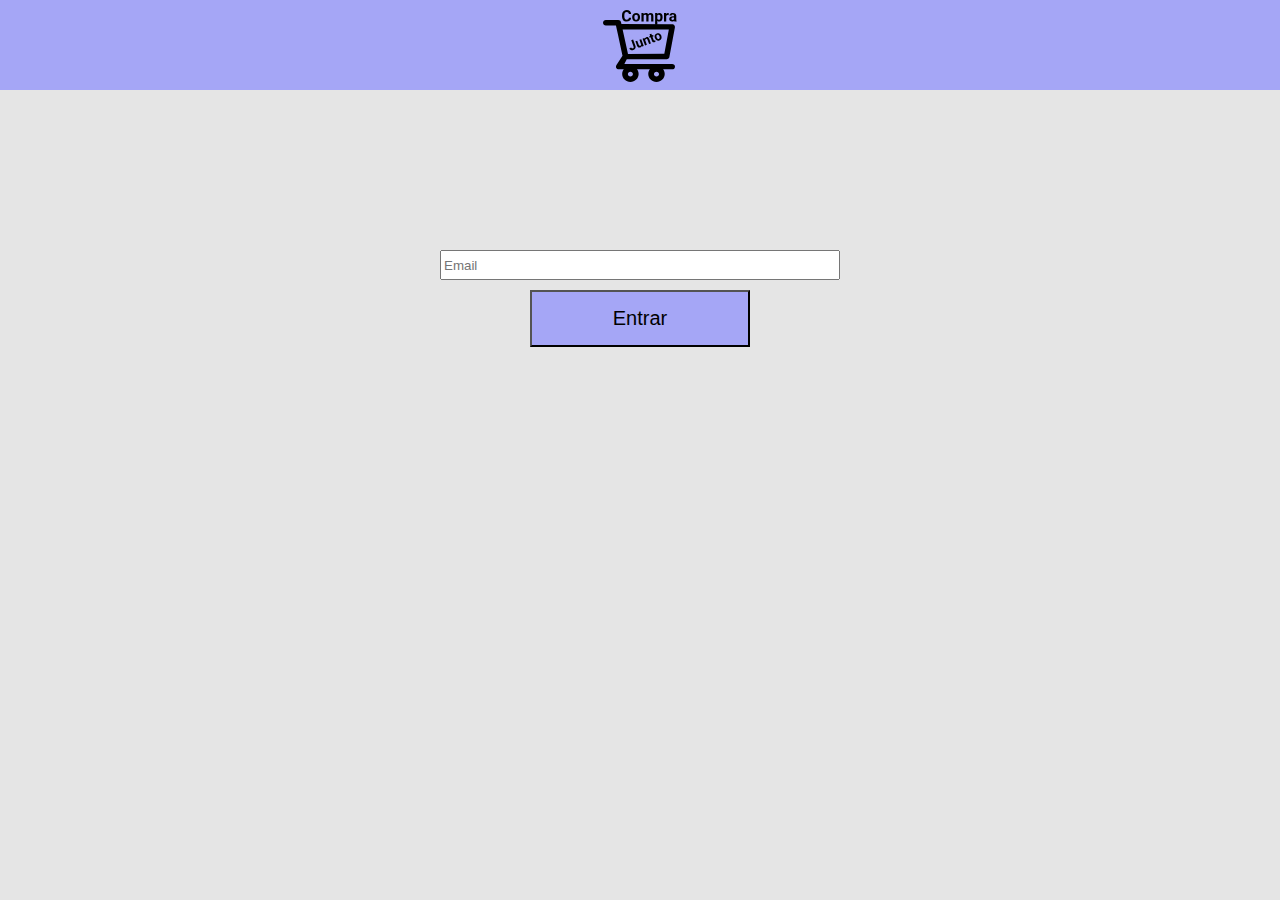
<file: front/index.html>
<!DOCTYPE html>
<html lang="en">

<head>
    <meta charset="UTF-8">
    <meta http-equiv="X-UA-Compatible" content="IE=edge">
    <meta name="viewport" content="width=device-width, initial-scale=1.0">
    <title>Compra Junto</title>

    <link rel="stylesheet" href="css/style-login.css">
</head>

<body>
    <header>
        <nav>
            <a href="index.html">
                <img src="img/logo.svg" alt="Compra junto - Logotipo">
            </a>
        </nav>
    </header>
    <section>
        <form class="container-form" action="lista-form.html">
            <input class="input-email" type="email" name="email" placeholder="Email">
            <input class="botton" type="submit" value="Entrar">
        </form>
    </section>
</body>
</html>
</file>
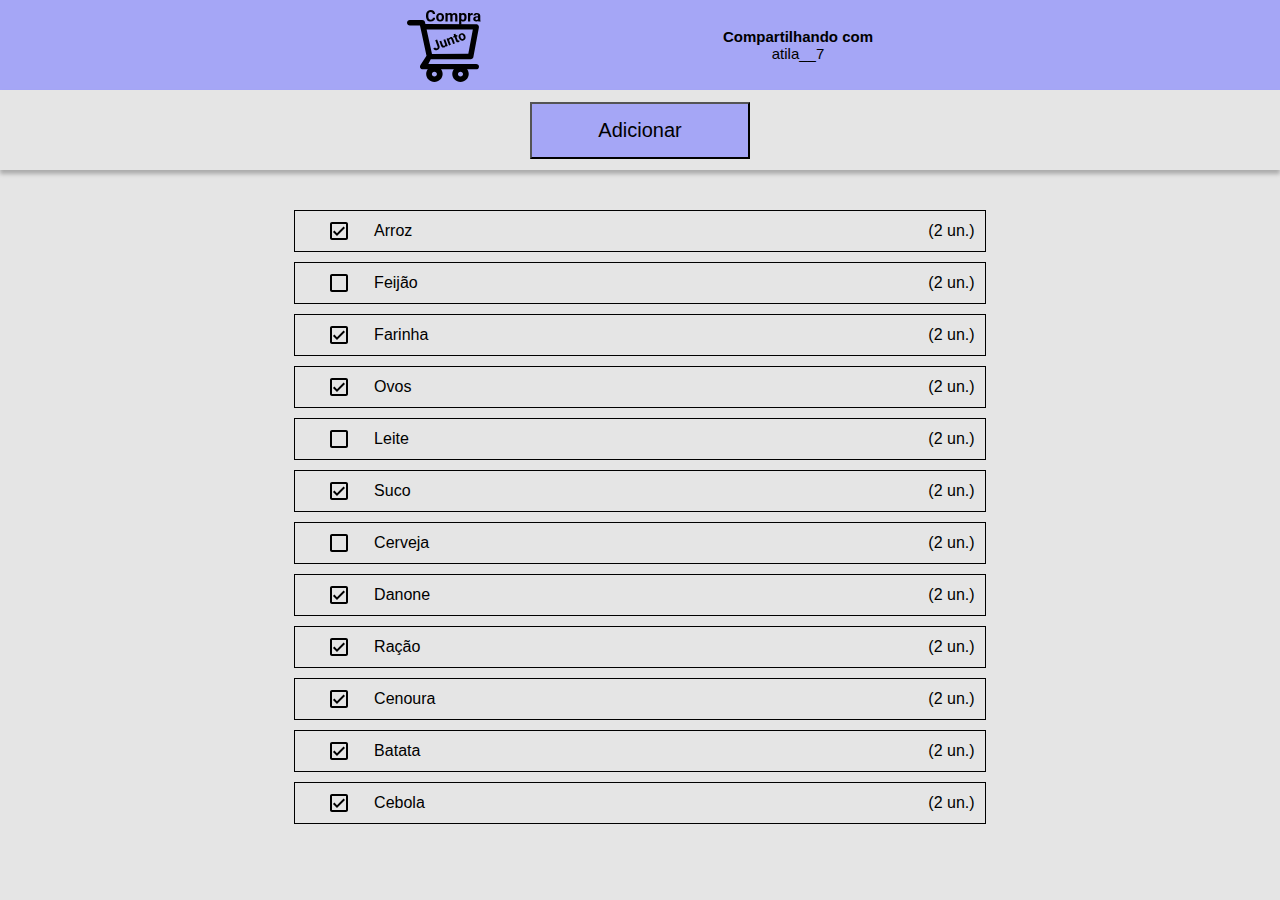
<file: front/carrinho.html>
<!DOCTYPE html>
<html lang="en">

<head>
    <meta charset="UTF-8">
    <meta http-equiv="X-UA-Compatible" content="IE=edge">
    <meta name="viewport" content="width=device-width, initial-scale=1.0">
    <title>Compra Junto</title>

    <link rel="stylesheet" href="css/style-carrinho.css">
</head>

<body>
    <header>
        <nav>
            <div>
                <a href="index.html">
                    <img src="img/logo.svg" alt="Compra junto - Logotipo">
                </a>
            </div>
            <div class="nav-text">
                <h3>Compartilhando com</h3>
                <p>atila__7</p>
            </div>
        </nav>
    </header>
    <section class="adicionar">
        <input class="botton" type="submit" value="Adicionar">
    </section>
    <section class="container-lista">
        <div class="container-item">
            <div class="check">
                <img src="img/check1.svg">
            </div>
            <div class="descricao">
                <p>Arroz</p>
            </div>
            <div class="quantidade">
                <p>(2 un.)</p>
            </div>
        </div>
        <div class="container-item">
            <div class="check">
                <img src="img/check2.svg">
            </div>
            <div class="descricao">
                <p>Feijão</p>
            </div>
            <div class="quantidade">
                <p>(2 un.)</p>
            </div>
        </div>
        <div class="container-item">
            <div class="check">
                <img src="img/check1.svg">
            </div>
            <div class="descricao">
                <p>Farinha</p>
            </div>
            <div class="quantidade">
                <p>(2 un.)</p>
            </div>
        </div>
        <div class="container-item">
            <div class="check">
                <img src="img/check1.svg">
            </div>
            <div class="descricao">
                <p>Ovos</p>
            </div>
            <div class="quantidade">
                <p>(2 un.)</p>
            </div>
        </div>
        <div class="container-item">
            <div class="check">
                <img src="img/check2.svg">
            </div>
            <div class="descricao">
                <p>Leite</p>
            </div>
            <div class="quantidade">
                <p>(2 un.)</p>
            </div>
        </div>
        <div class="container-item">
            <div class="check">
                <img src="img/check1.svg">
            </div>
            <div class="descricao">
                <p>Suco</p>
            </div>
            <div class="quantidade">
                <p>(2 un.)</p>
            </div>
        </div>
        <div class="container-item">
            <div class="check">
                <img src="img/check2.svg">
            </div>
            <div class="descricao">
                <p>Cerveja</p>
            </div>
            <div class="quantidade">
                <p>(2 un.)</p>
            </div>
        </div>
        <div class="container-item">
            <div class="check">
                <img src="img/check1.svg">
            </div>
            <div class="descricao">
                <p>Danone</p>
            </div>
            <div class="quantidade">
                <p>(2 un.)</p>
            </div>
        </div>
        <div class="container-item">
            <div class="check">
                <img src="img/check1.svg">
            </div>
            <div class="descricao">
                <p>Ração</p>
            </div>
            <div class="quantidade">
                <p>(2 un.)</p>
            </div>
        </div>
        <div class="container-item">
            <div class="check">
                <img src="img/check1.svg">
            </div>
            <div class="descricao">
                <p>Cenoura</p>
            </div>
            <div class="quantidade">
                <p>(2 un.)</p>
            </div>
        </div>
        <div class="container-item">
            <div class="check">
                <img src="img/check1.svg">
            </div>
            <div class="descricao">
                <p>Batata</p>
            </div>
            <div class="quantidade">
                <p>(2 un.)</p>
            </div>
        </div>
        <div class="container-item">
            <div class="check">
                <img src="img/check1.svg">
            </div>
            <div class="descricao">
                <p>Cebola</p>
            </div>
            <div class="quantidade">
                <p>(2 un.)</p>
            </div>
        </div>
    </section>
</body>

</html>
</file>
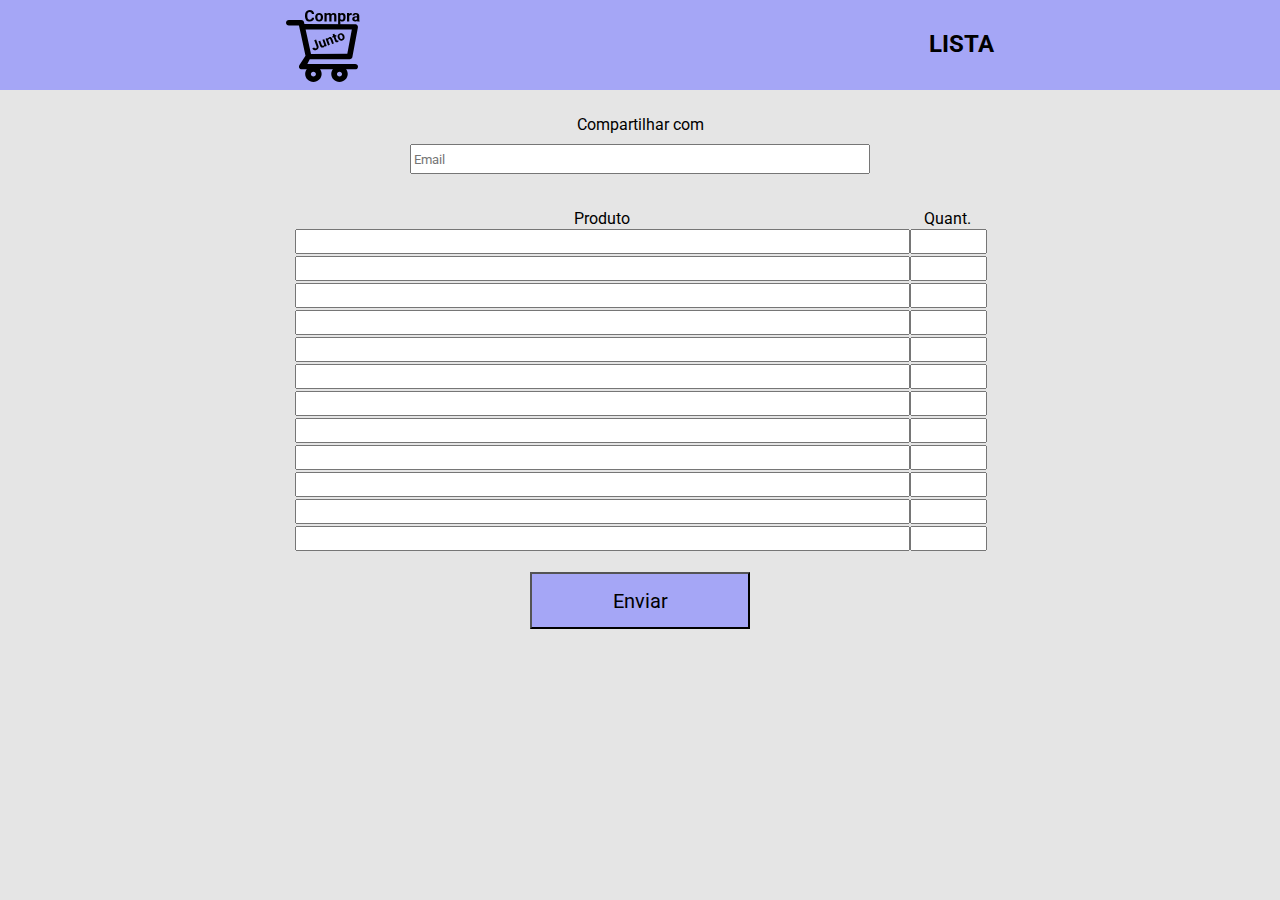
<file: front/lista-form.html>
<!DOCTYPE html>
<html lang="en">
<head>
    <meta charset="UTF-8">
    <meta http-equiv="X-UA-Compatible" content="IE=edge">
    <meta name="viewport" content="width=device-width, initial-scale=1.0">
    <title>Compra Junto</title>

    <link rel="preconnect" href="https://fonts.googleapis.com">
    <link rel="preconnect" href="https://fonts.gstatic.com" crossorigin>
    <link href="https://fonts.googleapis.com/css2?family=Montserrat:wght@400;700&family=Roboto:wght@400;700&display=swap" rel="stylesheet">

    <link rel="stylesheet" href="css/style-form.css">
</head>
<body>
    <header>
        <nav>
            <a href="index.html">
                <img src="img/logo.svg" alt="Compra junto - Logotipo">
            </a>
            <h2>LISTA</h2>
        </nav>
    </header>
    <section>
        <form action="carrinho.html">
            <div class="container-form">
                <div class="compartilhar-com">
                    <label for="ctrl-share">Compartilhar com</label>
                    <input class="input-email" id="ctrl-share" type="email" name="email" placeholder="Email">    
                </div>
                <div class="tabela">
                    <div class="colunaA">
                        <label for="ctrl-product">Produto</label>
                        <div>
                            <input id="ctrl-product" type="text" name="product1">
                            <input id="ctrl-product" type="text" name="product2">
                            <input id="ctrl-product" type="text" name="product3">
                            <input id="ctrl-product" type="text" name="product4">
                            <input id="ctrl-product" type="text" name="product5">
                            <input id="ctrl-product" type="text" name="product6">
                            <input id="ctrl-product" type="text" name="product7">
                            <input id="ctrl-product" type="text" name="product8">
                            <input id="ctrl-product" type="text" name="product9">
                            <input id="ctrl-product" type="text" name="product10">
                            <input id="ctrl-product" type="text" name="product11">
                            <input id="ctrl-product" type="text" name="product12">
                        </div>
                    </div>
                    <div class="colunaB">
                        <label for="ctrl-quantity">Quant.</label>
                        <div>
                            <input id="ctrl-quantity" type="text" name="quantity1">
                            <input id="ctrl-quantity" type="text" name="quantity2">
                            <input id="ctrl-quantity" type="text" name="quantity3">
                            <input id="ctrl-quantity" type="text" name="quantity4">
                            <input id="ctrl-quantity" type="text" name="quantity5">
                            <input id="ctrl-quantity" type="text" name="quantity6">
                            <input id="ctrl-quantity" type="text" name="quantity7">
                            <input id="ctrl-quantity" type="text" name="quantity8">
                            <input id="ctrl-quantity" type="text" name="quantity9">
                            <input id="ctrl-quantity" type="text" name="quantity10">
                            <input id="ctrl-quantity" type="text" name="quantity11">
                            <input id="ctrl-quantity" type="text" name="quantity12">
                        </div>
                    </div>
                </div>
                <div class="submit">
                    <input class="botton" type="submit" value="Enviar">
                </div>
            </div>
        </form>
    </section>
</body>
</html>
</file>
<file: front/css/style-login.css>
* {
    box-sizing: border-box;
    font-family: "Roboto", sans-serif;
}

html, body {
    padding: 0;
    margin: 0;
    
}

body {
    min-width: 285px;
    background-color: #e5e5e5;
}

header {
    display: flex;
    width: 100%;
    height: 90px;
    background-color: #A5A6F6;
}

nav {
    display: flex;
    width: 100%;
    justify-content: center;
    padding: 10px 30px;
    margin: 0 auto;
    max-width: 768px;
}

.container-form {
    max-width: 500px;
    margin: 150px auto;
    display: flex;
    flex-direction: column;
    align-items: center;
}

.input-email{
    width: 80%;
    height: 30px;
    margin: 10px auto;
}

.botton {
    background-color: #A5A6F6;
    width: 220px;
    height: 57px;
    font-size: 20px;
    font-weight: 400;
}
</file>
<file: front/css/style-carrinho.css>
* {
    box-sizing: border-box;
    font-family: "Roboto", sans-serif;
}

html, body {
    padding: 0;
    margin: 0;   
}

body {
    min-width: 285px;
    background-color: #e5e5e5;
}

header {
    display: flex;
    width: 100%;
    height: 90px;
    background-color: #A5A6F6;
}

nav {
    display: flex;
    width: 100%;
    justify-content: space-around;
    padding: 10px 30px;
    margin: 0 auto;
    max-width: 768px;
}

.nav-text {
    display: flex;
    flex-direction: column;
    justify-content: center;
    
}

.nav-text h3 {
    font-size: 15px;
    margin: 0;
    text-align: center;
}

.nav-text p {
    font-size: 15px;
    margin: 0;
    text-align: center;
}

.adicionar {
    display: flex;
    width: 100%;
    justify-content: center;
    align-items: center;
    height: 80px;
    box-shadow: 0px 4px 4px rgba(0, 0, 0, 0.25);
}

.botton {
    background-color: #A5A6F6;
    width: 220px;
    height: 57px;
    font-size: 20px;
    font-weight: 400;
}

.container-lista{
    display: flex;
    width: 100%;
    max-width: 768px;
    min-width: 300px;
    margin: 40px auto;
    flex-direction: column;
    align-items: center;
    
}

.container-item{
    width: 90%;
    display: flex;
    align-items: center;
    border: 1px solid;
    padding: 10px;
    margin-bottom: 10px;
}

.check {
    width: 10%;
    height: 20px;
    display: flex;
    justify-content: center;
    align-items: center;
}

.descricao {
    width: 70%;
    height: 20px;
    margin-left: 2px;
    display: flex;
    justify-content: left;
    align-items: center;
}

.quantidade {
    width: 20%;
    height: 20px;
    display: flex;
    justify-content: end;
    align-items: center;
}
</file>
<file: front/css/style-form.css>
* {
    box-sizing: border-box;
    font-family: "Roboto", sans-serif;
}

html, body{
    padding: 0;
    margin: 0;
}

body {
    min-width: 285px;
    background-color: #e5e5e5;
}

header {
    display: flex;
    width: 100%;
    height: 90px;
    background-color: #A5A6F6;
}

nav {
    display: flex;
    width: 100%;
    justify-content: space-between;
    padding: 10px 30px;
    margin: 0 auto;
    max-width: 768px;
}

.container-form {
    max-width: 768px;
    margin: 0 auto;
    display: flex;
    flex-direction: column;
    align-items: center;
}

.compartilhar-com {
    width: 90%;
    max-width: 576px;
    display: flex;
    flex-direction: column;
    align-items: center;
    margin-top: 25px;
}

.input-email{
    width: 80%;
    height: 30px;
    margin: 10px auto;
}

.tabela {
    width: 100%;
    margin: 0 auto;
    display: flex;
    justify-content: center;
    margin-top: 25px;
}

.colunaA {
    width: 80%;
    display: flex;
    flex-direction: column;
    align-items: center;
}

.colunaB {
    width: 10%;
    min-width: 50px;
    display: flex;
    flex-direction: column;
    align-items: center;
}

.colunaA input {
    width: 100%;
    height: 25px;
    margin: 1px;
}

.colunaB input {
    width: 100%;
    height: 25px;
    margin: 1px;
}

.submit {
    max-width: 560px;
    margin: 20px auto;
}

.botton {
    background-color: #A5A6F6;
    width: 220px;
    height: 57px;
    font-size: 20px;
    font-weight: 400;
}
</file>
